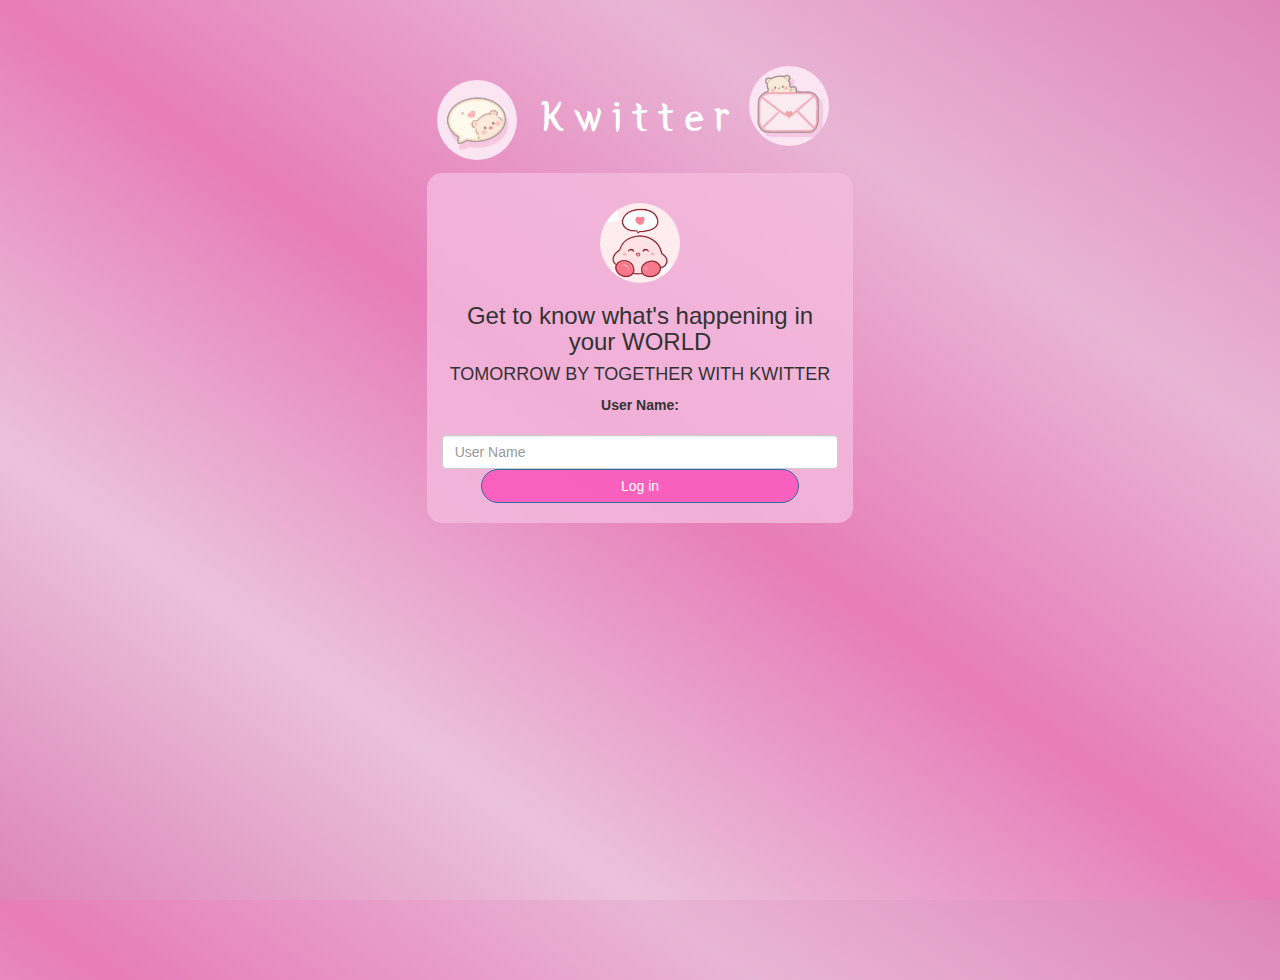
<file: index.html>
<html>
<head>
	<title>Kwitter</title>
<link href="https://fonts.googleapis.com/css?family=Yeon+Sung&display=swap" rel="stylesheet"><meta name="viewport" content="width=device-width, initial-scale=1">

<link rel="stylesheet" href="https://maxcdn.bootstrapcdn.com/bootstrap/3.4.0/css/bootstrap.min.css">
<script src="https://ajax.googleapis.com/ajax/libs/jquery/3.4.1/jquery.min.js"></script>
<script src="https://maxcdn.bootstrapcdn.com/bootstrap/3.4.0/js/bootstrap.min.js"></script>

<link rel="stylesheet" type="text/css" href="Kwitter.css">
<script src="Kwitter.js"></script>
</head>
<body>
<center>
	<h1 class="header">	
    <img src="cute1.jpg">
		Kwitter	<sup>
	<img src="cute2.jpg">
	</sup>
</h1>
	<div class="col-lg-4 col-md-6 col-sm-6 col-xs-11 login_div">
	<img src="mainicon.jpg" class="logo">
		<h3 >Get to know what's happening in your WORLD</h3>
		<h4 >TOMORROW BY TOGETHER WITH KWITTER</h4>
		<div class="form-group">
		  <label >User Name:</label>

		</div>
		<input type = "text" id = "user_name" class="form-control" placeholder="User Name">
		<button id="login_button" class="btn btn-primary" onclick="addUser()">Log in</button>
		<br><br>
	</div>
</center>
</body>
</html>
</file>
<file: Kwitter.css>
html, body
{
  height: 100%;
  margin: 0;
}

body
{
background-image: linear-gradient(to right top, #de85b8, #ebc2db, #e77db9, #e9b5d5, #de85b8);
}

.header
{
	color: white;font-family: 'Yeon Sung';font-size: 45px;letter-spacing: 10px;margin-top: 80px;
}
.header img
{
	width: 80px;margin-left: -15px; border-radius: 45px;
}

.login_div
{
	background: rgba(244, 188, 223, 0.8);float: none;border-radius: 15px;
}

.logo
{
	width: 80px;margin-top: 30px;border-radius: 40px;
}

#login_button
{
	background: rgba(251, 76, 184, 0.8); width: 80%;border-radius: 35px;
}

.room_name
{
	cursor: pointer;
	font-size: 20px;
}
</file>
